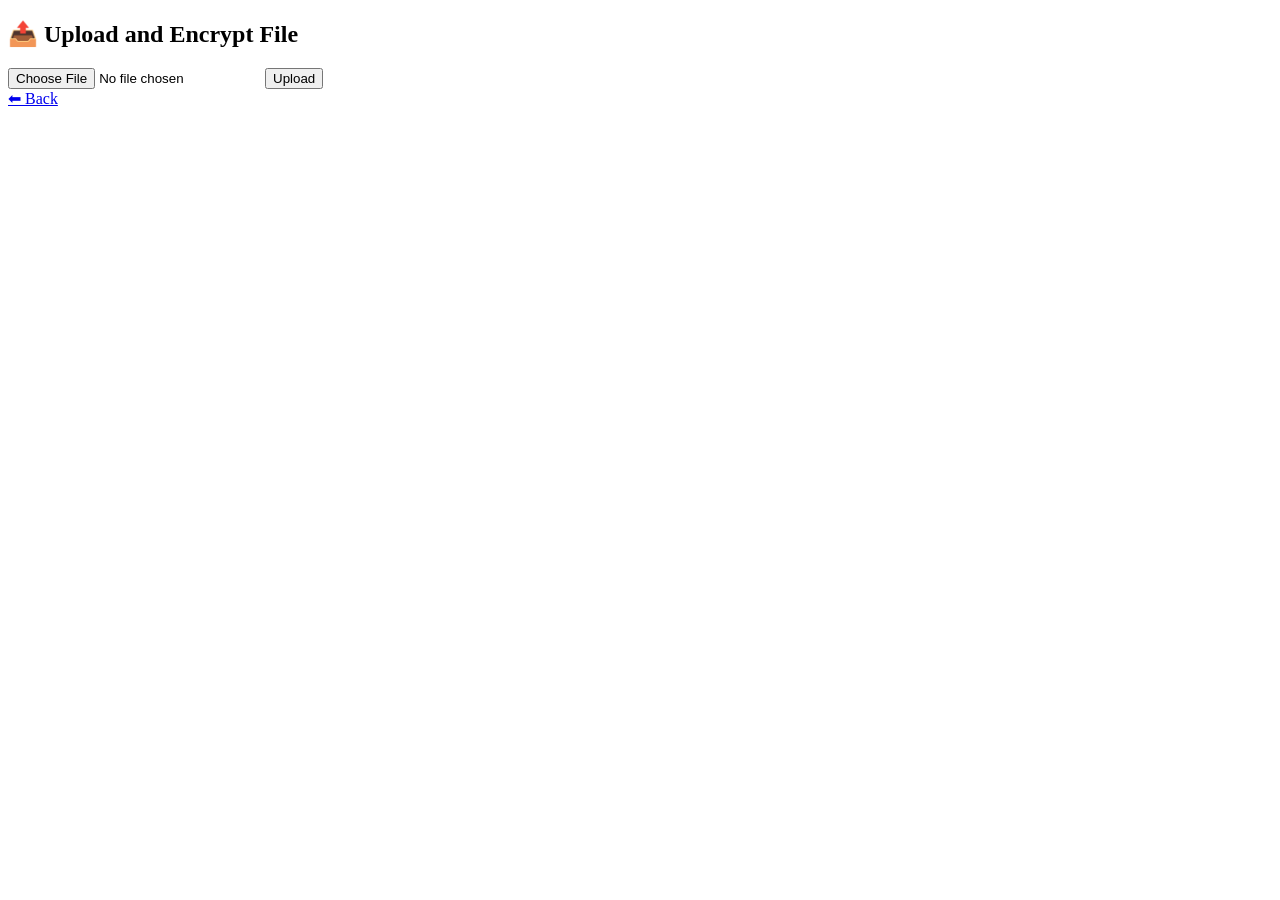
<file: templates/upload.html>
<!DOCTYPE html>
<html>
<head><title>Upload File</title></head>
<body>
  <h2>📤 Upload and Encrypt File</h2>
  <form method="POST" enctype="multipart/form-data">
    <input type="file" name="file" required>
    <button type="submit">Upload</button>
  </form>
  <a href="{{ url_for('index') }}">⬅ Back</a>
</body>
</html>
</file>
